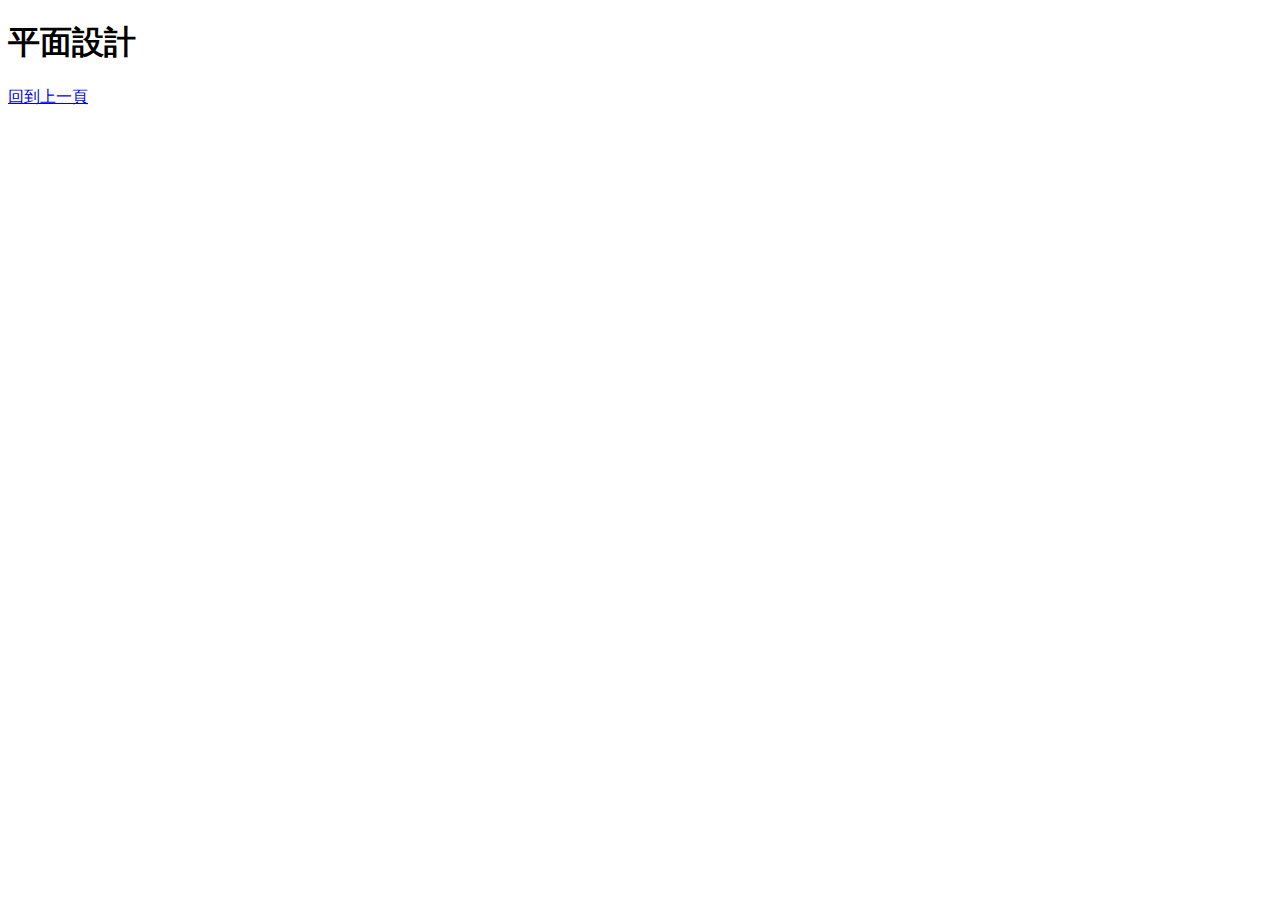
<file: design/design.html>
<!DOCTYPE html>
<html>
  <head>
    <meta charset="UTF-8"></meta>  
    <title>令瑄設計</title>
  </head>
  <body>
    <h1>平面設計</h1>
    <!--連結-->
    <a href="page_portfolio.html".html">回到上一頁</a>

    <!--嵌入圖片-->
    
    <!--嵌入影片-->

</body>
</html>
</file>
